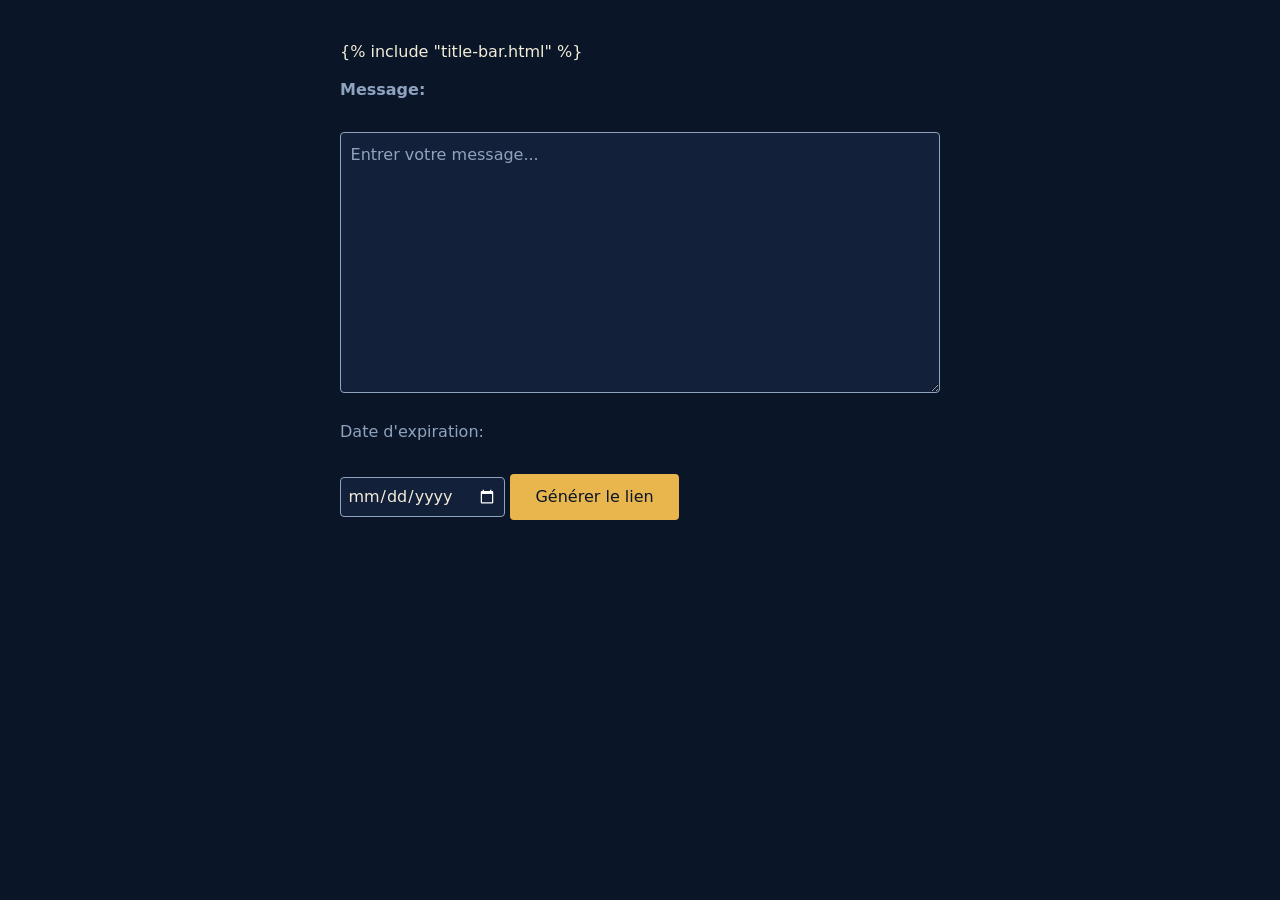
<file: templates/index.html>
<!DOCTYPE html>
<html>
    <head>
        <meta charset="utf-8"/>
        <meta name="viewport" content="width=device-width, initial-scale=1"/>
        <link rel="icon" type="image/x-icon" href="/static/favicon.ico"/>
        <link rel="stylesheet" href="/static/stylesheets/styles.css" type="text/css">
        <title>Pigeon Voyageur</title>
    </head>
    <body>
        <div class="container">
            {% include "title-bar.html" %}
            <div class="form">
                <form action="/submit" method="post">
                    <div class="champs-valeur">
                        <label for="valeur">
                            <b>Message: </b>
                        </label><br/>
                        <textarea id="valeur" name="valeur" rows="10" cols="40" required placeholder="Entrer votre message..."></textarea><br/>
                    </div>

                    <label for="expiration">Date d'expiration:</label>
                    <input type="date" id="expiration" name="expiration" required/>

                    <input type="submit" value="Générer le lien"/>
                </form>
            </div>
        </div>
    </body>
</html>
</file>
<file: static/stylesheets/styles.css>
/* Pigeon Voyageur — "Hermes" palette: warm gold on a midnight-navy canvas.
   Desktop-first; the phone override at the bottom only changes sizing. */

:root {
    /* color-scheme: dark makes native widgets (date picker, scrollbars)
       render dark to match instead of showing up as light-mode boxes. */
    color-scheme: dark;
    --bg: #0a1628;           /* deep navy canvas */
    --control-bg: #12203a;   /* lighter navy for inputs */
    --text: #f2ecd8;         /* warm cream text */
    --muted: #8fa3bf;        /* blue-gray: labels, borders, rules */
    --accent: #e8b64c;       /* warm gold */
    --accent-deep: #c9992e;  /* button hover */
}

* {
    box-sizing: border-box;
}

body {
    margin: 0;
    font-family: system-ui, -apple-system, "Segoe UI", Roboto, sans-serif;
    color: var(--text);
    background: var(--bg);
    line-height: 1.5;
}

/* Just a centered, readable column. No box — the padding is what gives
   the layout room to breathe. */
.container {
    max-width: 640px;
    margin: 0 auto;
    padding: 2.5rem 1.25rem 3rem;
}

/* --- title bar --- */

.title-bar {
    border-bottom: 1px solid rgba(143, 163, 191, 0.35);
    margin-bottom: 1.75rem;
    padding-bottom: 1rem;
}

.title-bar h1 {
    margin: 0;
    font-family: ui-monospace, "SF Mono", Consolas, "Liberation Mono", monospace;
    font-size: 1.75rem;
    letter-spacing: 0.04em;
}

.title-bar a {
    color: var(--accent);
    text-decoration: none;
}

.title-bar a:hover {
    text-decoration: underline;
}

/* --- form (index) --- */

.form label {
    display: block;
    margin: 0.9rem 0 0.35rem;
    color: var(--muted);
}

.form label[for="expiration"] {
    margin-top: 1.25rem;
}

textarea#valeur {
    width: 100%;
    min-height: 12rem;
    padding: 0.6rem;
    font: inherit;
    color: var(--text);
    background: var(--control-bg);
    border: 1px solid var(--muted);
    border-radius: 4px;
    resize: vertical;
}

input#expiration {
    padding: 0.4rem;
    font: inherit;
    color: var(--text);
    background: var(--control-bg);
    border: 1px solid var(--muted);
    border-radius: 4px;
}

::placeholder {
    color: var(--muted);
}

input[type="submit"] {
    margin-top: 1.5rem;
    padding: 0.7rem 1.6rem;
    font: inherit;
    color: var(--bg);
    background: var(--accent);
    border: none;
    border-radius: 4px;
    cursor: pointer;
}

input[type="submit"]:hover {
    background: var(--accent-deep);
}

/* --- copyable boxes (message / link pages) --- */

/* Both boxes copy to clipboard on click (see message.js / link.html). */
.message-container,
.link-container {
    padding: 1rem;
    border: 2px dashed var(--accent);
    border-radius: 8px;
    cursor: pointer;
    margin-top: 0.5rem;
}

.message-container:hover,
.link-container:hover {
    background: rgba(232, 182, 76, 0.08);
}

.message-container p {
    margin: 0;
    white-space: pre-wrap;
    overflow-wrap: break-word;
}

.link-container a {
    color: var(--accent);
}

/* --- phone override --- */

@media (max-width: 600px) {
    .container {
        max-width: none;
        padding: 1.5rem 1rem 2.5rem;
    }

    input[type="submit"] {
        width: 100%;
        padding: 0.9rem 1.4rem; /* bigger target for thumbs */
    }
}
</file>
